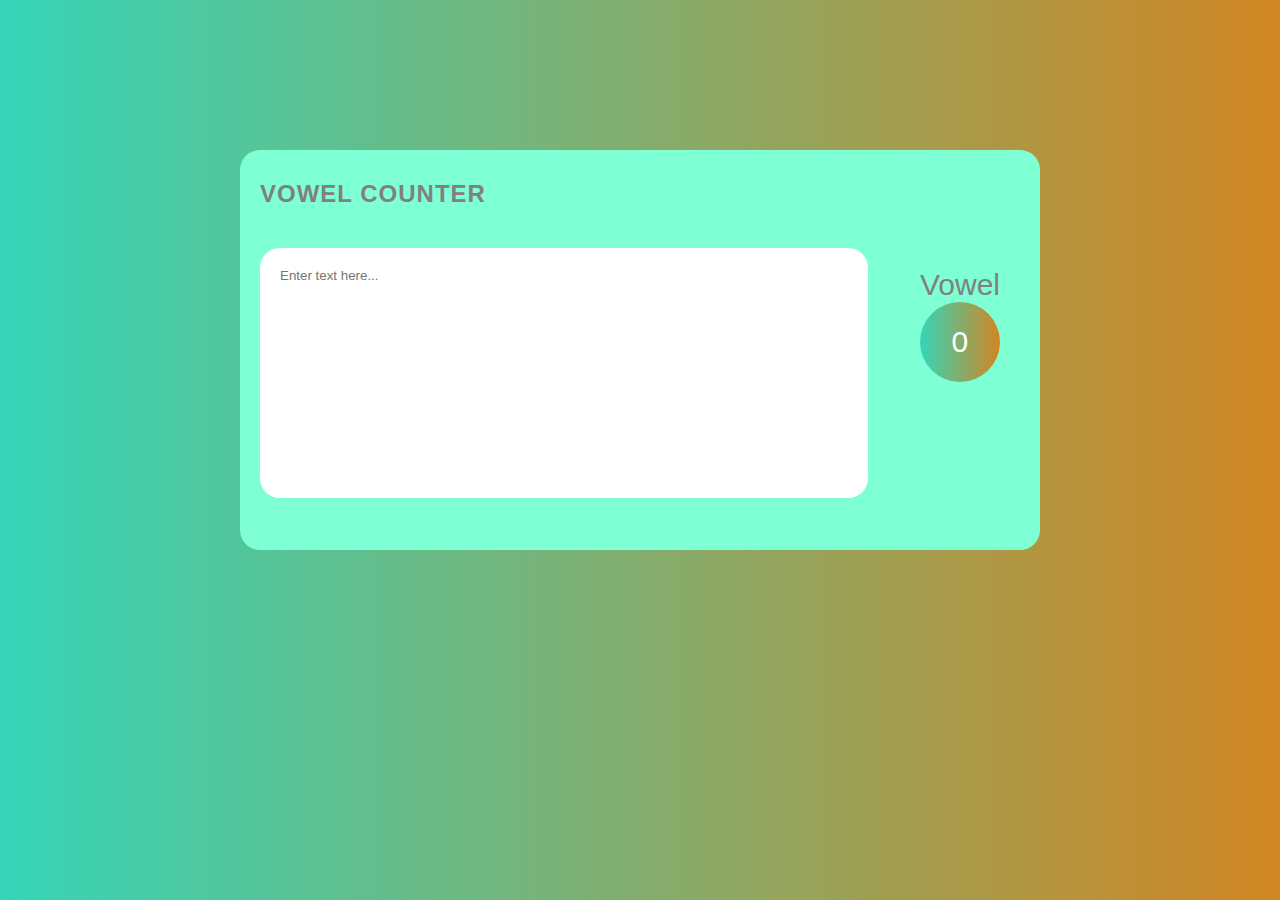
<file: index.html>
<!DOCTYPE html>
<html lang="en">

<head>
    <meta charset="UTF-8">
    <meta http-equiv="X-UA-Compatible" content="IE=edge">
    <meta name="viewport" content="width=device-width, initial-scale=1.0">
    <title>Vowel Counter</title>
    <link rel="stylesheet" href="./index.css">
    <script type="text/javascript" src="script.js"></script>
</head>

<body>
    <div class="box">
        <h2>VOWEL COUNTER</h2>
        <div class="area">
            <textarea id="textarea" placeholder="Enter text here..."></textarea>

            <p id="vowel">Vowel
                <span id="value">0</span>
            </p>
        </div>
    </div>
</body>

</html>
</file>
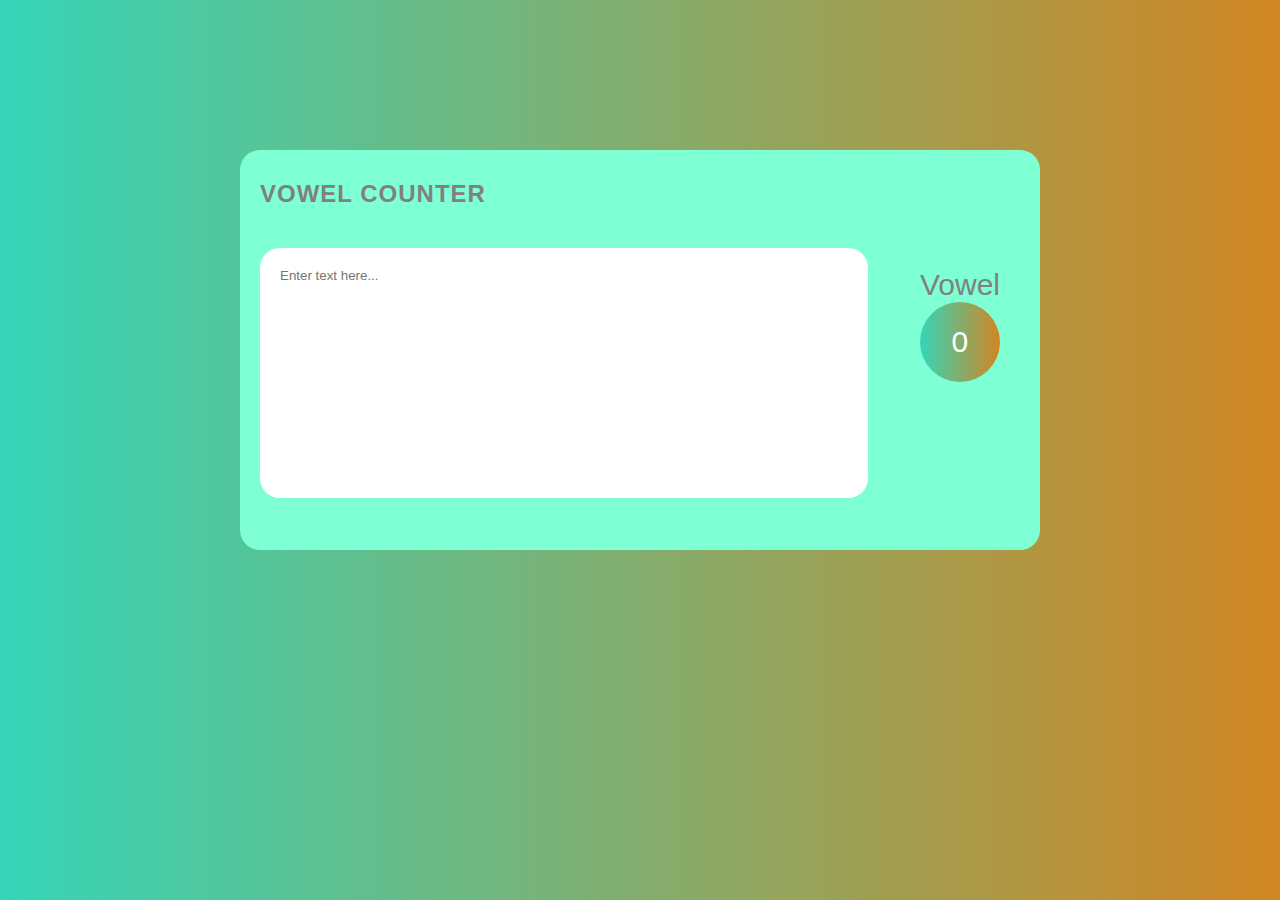
<file: vl.html>
<!DOCTYPE html>
<html lang="en">

<head>
    <meta charset="UTF-8">
    <meta http-equiv="X-UA-Compatible" content="IE=edge">
    <meta name="viewport" content="width=device-width, initial-scale=1.0">
    <title>Vowel Counter</title>
    <link rel="stylesheet" href="./vl.css">
    <script type="text/javascript" src="script.js"></script>



</head>

<body>
    <div class="box">
        <h2>VOWEL COUNTER</h2>
        <div class="area">
            <textarea id="textarea" placeholder="Enter text here..." onkeyup="countVowel(this.value);"></textarea>

            <p id="vowel">Vowel
                <span id="value">0</span>
            </p>

        </div>


    </div>


</body>

</html>
</file>
<file: index.css>
* {
    margin: 0;
    padding: 0;
    box-sizing: border-box;
    font-family: Arial, Helvetica, sans-serif;
}

body {
    background-image: linear-gradient(to right, rgb(53, 213, 184), rgb(209, 134, 35));
    display: flex;
    align-items: center;
    justify-content: center;
    width: 100%;
}

.box {
    position: relative;
    margin-top: 150px;
    width: 800px;
    height: 400px;
    background-color: aquamarine;
    border: none;
    border-radius: 20px;
    transition: all 500ms ease;
}

.box h2 {
    margin: 10px auto;
    padding: 20px;
    letter-spacing: 1px;
    color: gray;

}

.box .area {
    display: flex;
    margin: 10px;
    padding: 10px;
    justify-content: space-between;
}

.area #textarea {
    position: relative;
    width: 80% !important;
    height: 250px;
    border: none;
    border-radius: 20px;
    resize: none;
    outline: none;
    padding: 20px;

}

#vowel {
    position: relative;
    top: 50%;
    font-size: 30px;
    padding: 20px;
    color: gray;

}

.area span {
    display: flex;
    align-items: center;
    justify-content: center;
    width: 80px;
    height: 80px;
    background-image: linear-gradient(to right, rgb(53, 213, 184), rgb(209, 134, 35));
    border-radius: 50%;
    color: white;

}

.area span.blink {
    box-shadow: 0px 0px 6px rgb(209, 134, 35),
        0px 0px 12px rgb(209, 134, 35),
        0px 0px 24px rgb(209, 134, 35);
}

@media(max-width:820px) {

    .box {
        width: 600px;
    }

    .box h2 {
        margin: 10px auto;
        padding: 10px;
        letter-spacing: 1px;
        color: gray;

    }

    .area #textarea {

        width: 70% !important;


    }

}

@media(max-width:625px) {
    .box {
        margin-top: 100px;
        width: 300px;
        height: auto;

    }

    .box .area {
        display: block;
    }

    .box h2 {
        font-size: 1.5rem;

    }

    .area #textarea {
        width: 100% !important;
    }

    #vowel {
        position: relative;
        top: 0;
        right: 0;
        transform: translateY(0);
        margin: 10px;
        padding: 10px;
        text-align: center;


    }

    .area span {
        margin-left: 66px;
        margin-top: 10px;
    }

}
</file>
<file: vl.css>
* {
    margin: 0;
    padding: 0;
    box-sizing: border-box;
    font-family: Arial, Helvetica, sans-serif;
}

body {
    background-image: linear-gradient(to right, rgb(53, 213, 184), rgb(209, 134, 35));
    display: flex;
    align-items: center;
    justify-content: center;
    width: 100%;
}

.box {
    position: relative;
    margin-top: 150px;
    width: 800px;
    height: 400px;
    background-color: aquamarine;
    border: none;
    border-radius: 20px;
    transition: all 500ms ease;
}

.box h2 {
    margin: 10px auto;
    padding: 20px;
    letter-spacing: 1px;
    color: gray;

}

.box .area {
    display: flex;
    margin: 10px;
    padding: 10px;
    justify-content: space-between;
}

.area #textarea {
    position: relative;
    width: 80% !important;
    height: 250px;
    border: none;
    border-radius: 20px;
    resize: none;
    outline: none;
    padding: 20px;

}

#vowel {
    position: relative;
    top: 50%;
    font-size: 30px;
    padding: 20px;
    color: gray;

}

.area span {
    display: flex;
    align-items: center;
    justify-content: center;
    width: 80px;
    height: 80px;
    background-image: linear-gradient(to right, rgb(53, 213, 184), rgb(209, 134, 35));
    border-radius: 50%;
    color: white;

}

.area span.blink {
    box-shadow: 0px 0px 6px rgb(209, 134, 35),
        0px 0px 12px rgb(209, 134, 35),
        0px 0px 24px rgb(209, 134, 35);
}

@media(max-width:820px) {

    .box {
        width: 600px;
    }

    .box h2 {
        margin: 10px auto;
        padding: 10px;
        letter-spacing: 1px;
        color: gray;

    }

    .area #textarea {

        width: 70% !important;


    }

}

@media(max-width:625px) {
    .box {
        margin-top: 100px;
        width: 300px;
        height: auto;

    }

    .box .area {
        display: block;
    }

    .box h2 {
        font-size: 1.5rem;

    }

    .area #textarea {
        width: 100% !important;
    }

    #vowel {
        position: relative;
        top: 0;
        right: 0;
        transform: translateY(0);
        margin: 10px;
        padding: 10px;
        text-align: center;


    }

    .area span {
        margin-left: 66px;
        margin-top: 10px;
    }

}
</file>
